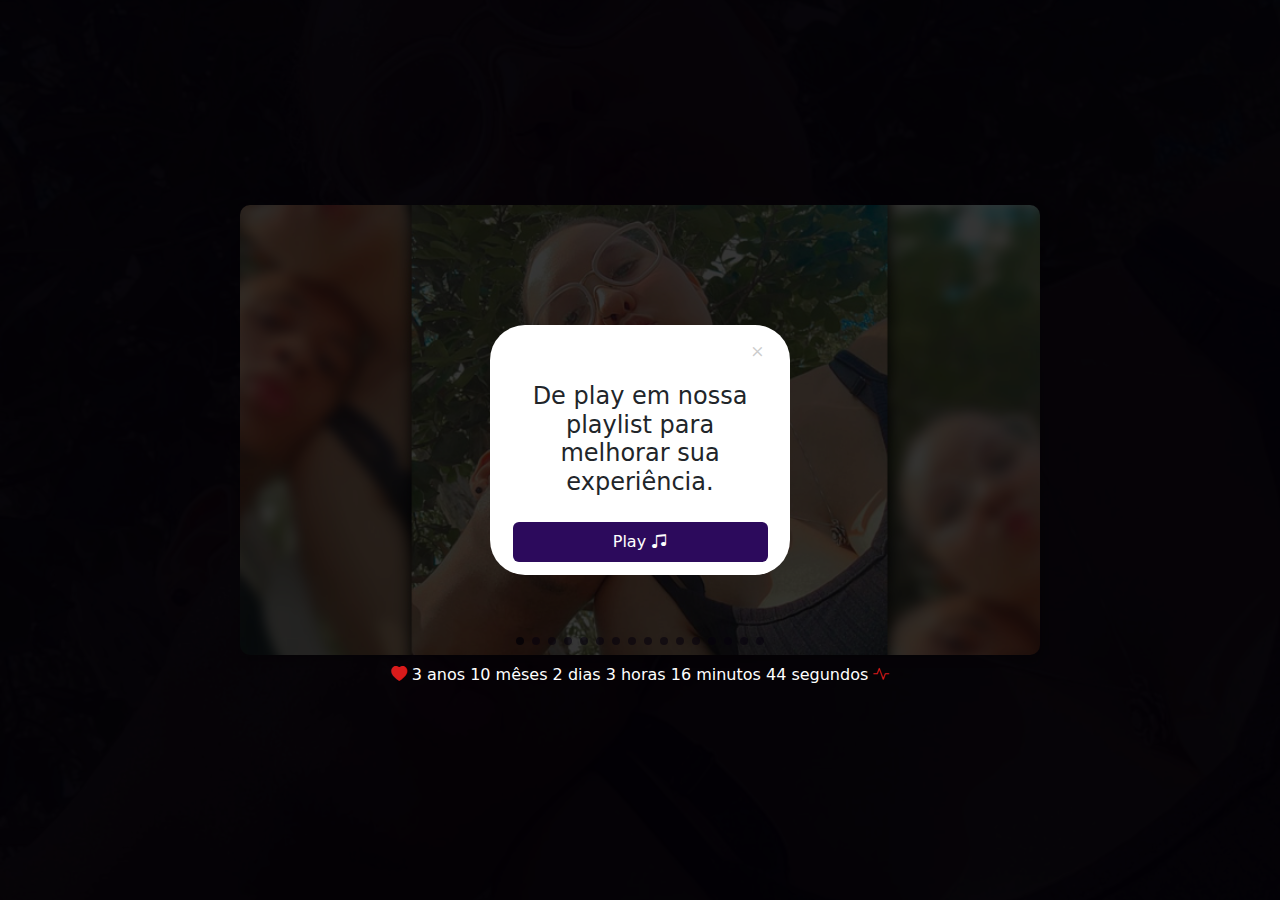
<file: index.html>
<!DOCTYPE html>
<html lang="en">
<head>
  <meta charset="UTF-8">
  <meta name="viewport" content="width=device-width, initial-scale=1.0">
  <meta name="description" content="Página padrão com HTML, CSS e JavaScript">
  <title>Me & You</title>
  <!-- Link para o CSS externo -->
  <link rel="stylesheet" href="./style/style.css">
  <!-- Bootstrap CSS -->
  <link href="https://cdn.jsdelivr.net/npm/bootstrap@5.3.2/dist/css/bootstrap.min.css" rel="stylesheet" crossorigin="anonymous">
  <!-- Bootstrap Icons -->
  <link href="https://cdn.jsdelivr.net/npm/bootstrap-icons@1.10.5/font/bootstrap-icons.css" rel="stylesheet">
  <!-- jQuery CDN -->
  <script src="https://code.jquery.com/jquery-3.6.4.min.js" crossorigin="anonymous"></script>


</head>
<body id="body-image">

  <div class="body-bg">
    
    <div class="ct-modal-play-music">
        <div class="bg-modal-play-music">
            <div class="center-bg-modal-play-music">
                <div class="close-music"><i class="bi bi-x" onclick="closeModalMusic();"></i></div>
                <h1>
                  De play em nossa playlist para melhorar sua experiência.
                </h1>
                <div>
                    <button id="playButton" type="button" class="btn btn-primary">Play&nbsp;<i class="bi bi-music-note-beamed"></i></button>
                </div>
            </div>
        </div>
    </div>

    <div>
     <div class="carousel"> 

        <div class="carousel-images">
          <img src="./imgs/meandyouphoto01.jpg" alt="Imagem 1">
          <img src="./imgs/meandyouphoto02.jpg" alt="Imagem 2">
          <img src="./imgs/meandyouphoto03.jpg" alt="Imagem 3">
          <img src="./imgs/meandyouphoto04.jpg" alt="Imagem 4">
          <img src="./imgs/meandyouphoto05.jpg" alt="Imagem 5">
          <img src="./imgs/meandyouphoto06.jpg" alt="Imagem 6">
          <img src="./imgs/meandyouphoto07.jpg" alt="Imagem 7">
          <img src="./imgs/meandyouphoto08.jpg" alt="Imagem 8">
          <img src="./imgs/meandyouphoto09.jpg" alt="Imagem 9">
          <img src="./imgs/meandyouphoto10.jpg" alt="Imagem 10">
          <img src="./imgs/meandyouphoto11.jpg" alt="Imagem 11">
          <img src="./imgs/meandyouphoto12.jpg" alt="Imagem 12">
          <img src="./imgs/meandyouphoto13.jpg" alt="Imagem 13">
          <img src="./imgs/meandyouphoto14.jpg" alt="Imagem 14">
          <img src="./imgs/meandyouphoto15.jpg" alt="Imagem 15">
          <img src="./imgs/meandyouphoto16.jpg" alt="Imagem 16">
        </div>

        <div class="dots">
          <span class="dot" data-index="0"></span>
          <span class="dot" data-index="1"></span>
          <span class="dot" data-index="2"></span>
          <span class="dot" data-index="3"></span>
          <span class="dot" data-index="4"></span>
          <span class="dot" data-index="5"></span>
          <span class="dot" data-index="6"></span>
          <span class="dot" data-index="7"></span>
          <span class="dot" data-index="8"></span>
          <span class="dot" data-index="9"></span>
          <span class="dot" data-index="10"></span>
          <span class="dot" data-index="11"></span>
          <span class="dot" data-index="12"></span>
          <span class="dot" data-index="13"></span>
          <span class="dot" data-index="14"></span>
          <span class="dot" data-index="15"></span>
        </div>

      </div>
      

    <div class="ct-timer">
      <div class="timer" id="idtimer">
        
      </div>
    </div>

  </div>

    </div>
    <div class="class-music">
      <audio id="musicPlayer" src="./music/jorge_matheus_music.mpeg"></audio>
  </div>
  <!-- Link para o JavaScript externo -->
  <script src="./script/script.js"></script>
  <!-- Bootstrap JS -->
  <script src="https://cdn.jsdelivr.net/npm/bootstrap@5.3.2/dist/js/bootstrap.bundle.min.js" crossorigin="anonymous"></script>


</body>
</html>
</file>
<file: style/style.css>
body {
    font-family: Arial, sans-serif;
    margin: 0;
    padding: 0;
    height: 100vh;
    width: 100%;



  }

  #body-image {
    margin: 0;
    padding: 0;
    width: 100%;
    height: 100vh;
    background-image: url('../imgs/bg_meandyouphoto01.jpeg'); 
    background-size: cover; 
    background-position: center;
    background-repeat: no-repeat;
}

  .body-bg {
    display: flex;
    justify-content: center;
    align-items: center;
    height: 100vh;
    width: 100%;
    background-color: #090016e5;
  }

  .class-music {
    display: none;
}

  .carousel {
    position: relative;
    width: 800px;
    height: 450px;
    overflow: hidden;
    border-radius: 10px;
    box-shadow: 0 4px 10px rgba(0, 0, 0, 0.2);
  }
  
  .carousel-images {
    display: flex;
    width: 100%;
    height: 100%;
    transition: transform 0.5s ease-in-out;
  }
  
  .carousel-images img {
    width: 800px;
    height: 450px;
    object-fit: cover;
  }
  
  .dots {
    position: absolute;
    bottom: 10px;
    width: 100%;
    display: flex;
    justify-content: center;
    gap: 8px;
  }
  
  .dot {
    width: 8px;
    height: 8px;
    background-color: #19053598;
    border-radius: 50%;
    cursor: pointer;
    transition: background-color 0.3s;
  }
  
  .dot.active {
    background-color: #090016cb;
  }
  
  .ct-modal-play-music {
    background-color: #000000c7;
    display: flex;
    align-items: center;
    justify-content: center;
    width: 100%;
    height: 100vh;
    position: absolute;
    z-index: 100;
  }

  .bg-modal-play-music{
    background-color: #ffffff;
    width: 300px;
    height: 250px;
    border-radius: 35px;
    display: flex;
    justify-content: center;
    padding: 1% 0;
  }

.center-bg-modal-play-music {
    width: 85%;
    font-size: 1em;
}

.center-bg-modal-play-music h1 {
    text-align: center;
    font-size: 1.5em;
}

.center-bg-modal-play-music button {
    margin-top: 10%;
    padding: 3%;
    width: 100%;
    justify-content: center;
    display: flex;
    align-items: center;
    background-color: #2c0a5c;
    border: #2c0a5c;
}

.center-bg-modal-play-music button:hover {
  background-color: #190535;
  border: #190535;
}


.close-music {
    width: 100%;
    height: auto;
    display: flex;
    align-items: baseline;
    padding-bottom: 5%;
    justify-content: right;
}

.close-music i{
    font-size: 1.3em;
    color: #ccc;
    cursor: pointer;
}

.close-music i:hover{
    color: #353535cc;
}

.ct-timer{
  width: 100%;
  height: 40px;
  display: flex;
  align-items: center;
  justify-content: center;
}

#idtimer{
  z-index: 1000;
  color: #ffffff;
  text-align: center;

}

#idtimer i{
  color: #e01c1cf8;
}



@media screen and (min-width: 319px) and (max-width: 349px) {
  .carousel, .carousel img{
    width: 300px;
    height: 420px;
  }

  #idtimer {
    width: 300px;
    padding-top: 25px;
  }

}

@media screen and (min-width: 350px) and (max-width: 399px) {
  .carousel, .carousel img{
    width: 320px;
    height: 420px;
  }

  #idtimer {
    width: 300px;
    padding-top: 25px;
  }

}

@media screen and (min-width: 400px) and (max-width: 499px) {
  .carousel, .carousel img{
    width: 380px;
    height: 420px;
  }

  #idtimer {
    width: 300px;
    padding-top: 25px;
  }

}

@media screen and (min-width: 500px) and (max-width: 549px) {
  .carousel, .carousel img{
    width: 450px;
  }
}

@media screen and (min-width: 550px) and (max-width: 649px) {
  .carousel, .carousel img{
    width: 500px;
  }
}

@media screen and (min-width: 650px) and (max-width: 719px) {
  .carousel, .carousel img{
    width: 600px;
  }
}

@media screen and (min-width: 720px) and (max-width: 849px) {
  .carousel, .carousel img{
    width: 700px;
  }
}


/* ------------------------------------------------------ */
</file>
